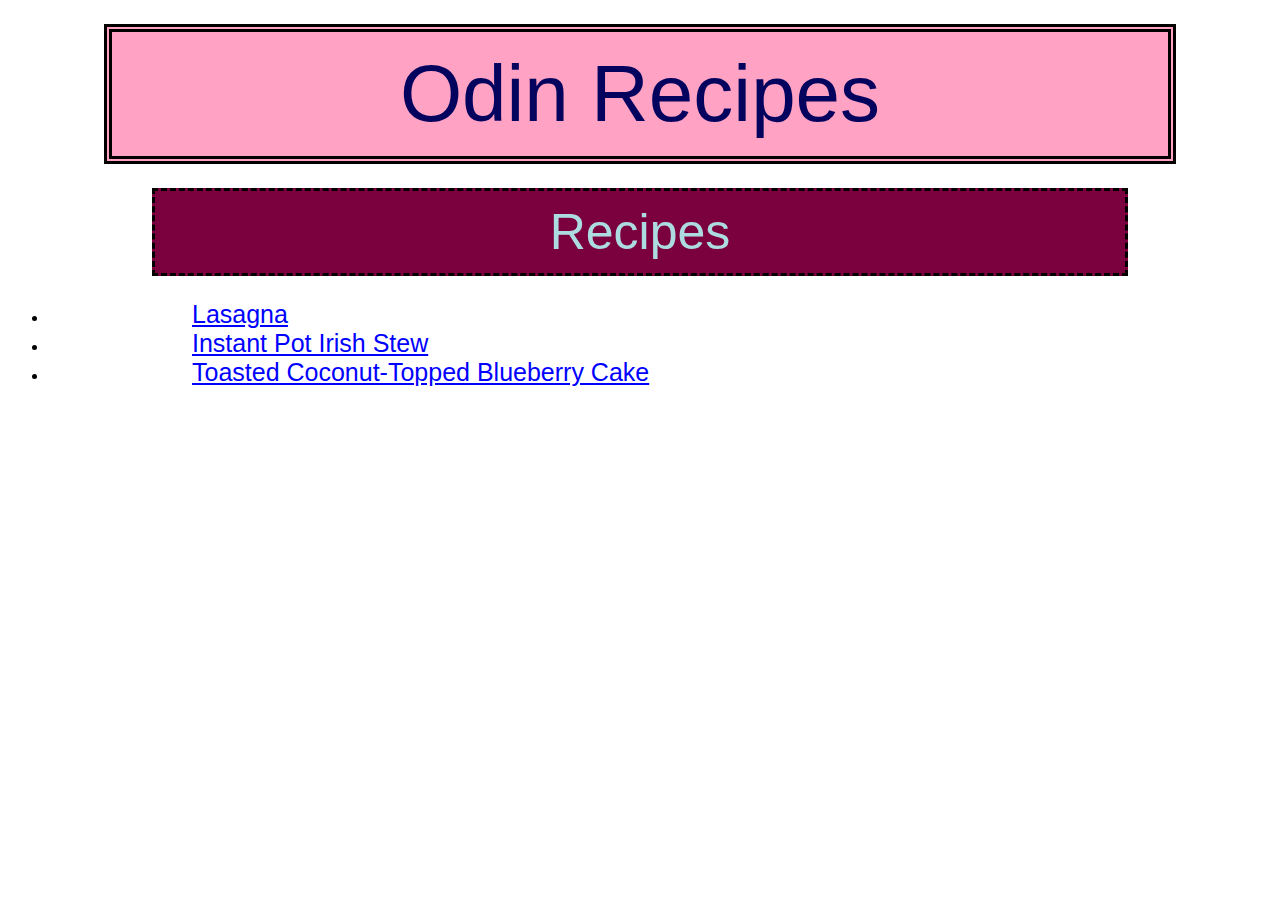
<file: index.html>
<!DOCTYPE html>
<html lang="en">
    <head>
        <meta charset="UTF-8">
        <div id="title" >Odin Recipes</div>
        <link rel="stylesheet" href="styles.css">
    </head>
    <body>
        <div class="subheader">Recipes</div>
        <ul>
            <li><a class="recipe" href="./recipes/lasagna.html">Lasagna</a></li>
            <li><a class="recipe" href="./recipes/irish-stew.html">Instant Pot Irish Stew</a></li>
            <li><a class="recipe" href="./recipes/blueberry-cake.html">Toasted Coconut-Topped Blueberry Cake</a></li>

        </ul>
    </body>
</html>
</file>
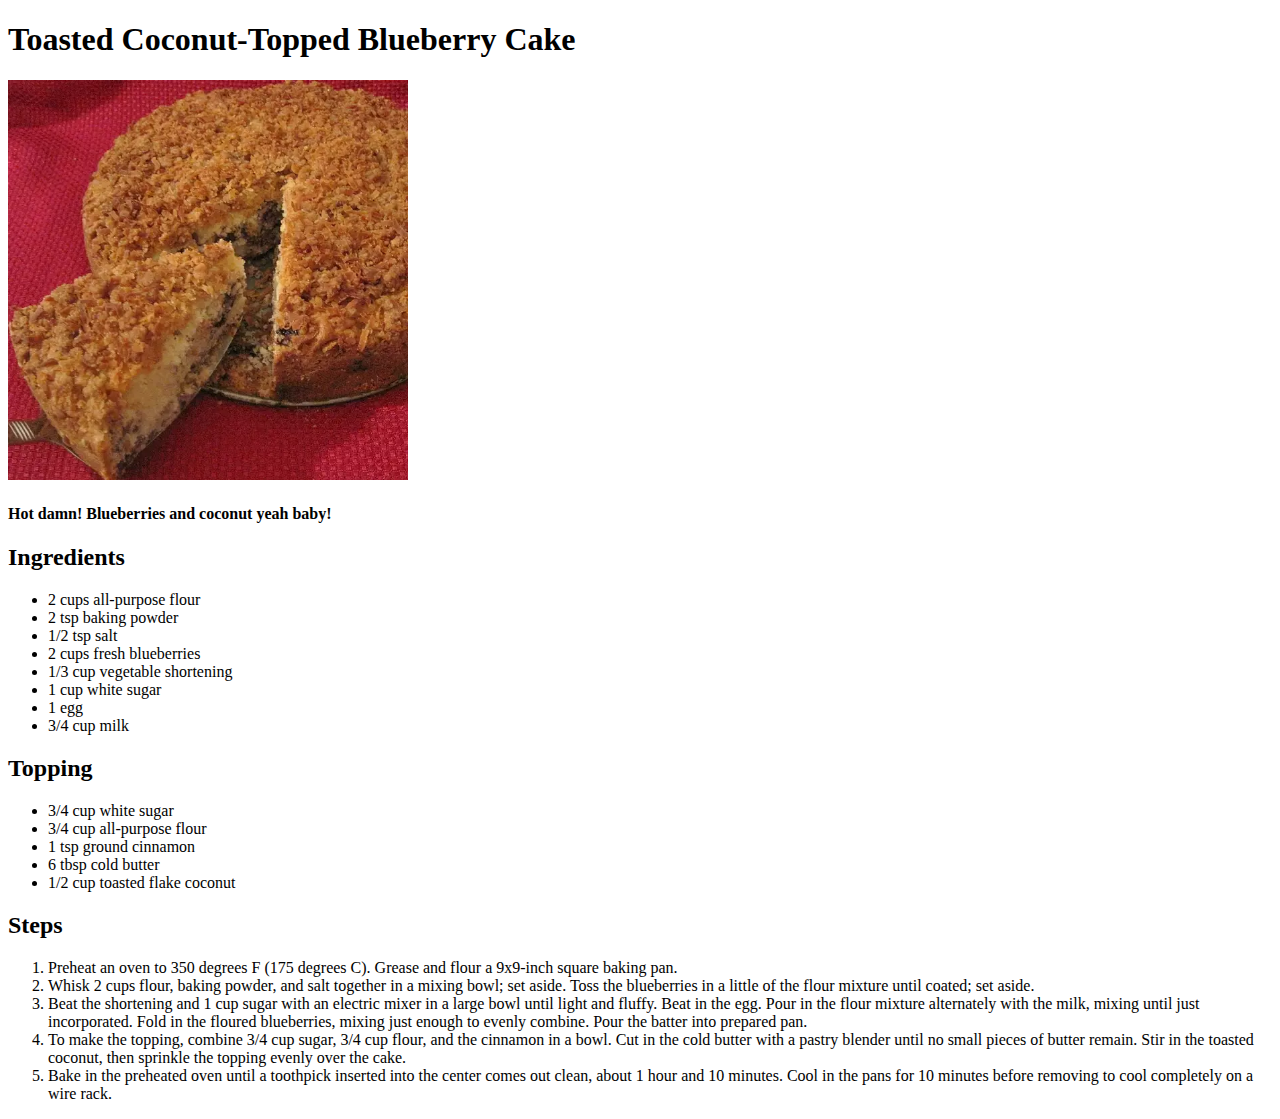
<file: recipes/blueberry-cake.html>
<!DOCTYPE html>
<html lang="en">
    <head>
        <meta charset="UTF-8">
        <title>Toasted Coconut Topped Blueberry Cake</title>
    </head>
    <body>
        <h1>Toasted Coconut-Topped Blueberry Cake</h1>
        <img src="../images-and-links/blueberrycake.webp" width="400">
        <h4>Hot damn! Blueberries and coconut yeah baby!</h4>
        <h2>Ingredients</h2>
        <ul>
            <li>2 cups all-purpose flour</li>
            <li>2 tsp baking powder</li>
            <li>1/2 tsp salt</li>
            <li>2 cups fresh blueberries</li>
            <li>1/3 cup vegetable shortening</li>
            <li>1 cup white sugar</li>
            <li>1 egg</li>
            <li>3/4 cup milk</li>
        </ul>
        <h2>Topping</h2>
        <ul>
            <li>3/4 cup white sugar</li>
            <li>3/4 cup all-purpose flour</li>
            <li>1 tsp ground cinnamon</li>
            <li>6 tbsp cold butter</li>
            <li>1/2 cup toasted flake coconut</li>
        </ul>
        <h2>Steps</h2>
        <ol>
            <li>Preheat an oven to 350 degrees F (175 degrees C). 
            Grease and flour a 9x9-inch square baking pan.</li>
            <li>Whisk 2 cups flour, baking powder, and salt together 
            in a mixing bowl; set aside. Toss the blueberries in a 
            little of the flour mixture until coated; set aside.</li>
            <li>Beat the shortening and 1 cup sugar with an electric 
            mixer in a large bowl until light and fluffy. Beat in the egg. 
            Pour in the flour mixture alternately with the milk, mixing 
            until just incorporated. Fold in the floured blueberries, 
            mixing just enough to evenly combine. Pour the batter into 
            prepared pan.</li>
            <li>To make the topping, combine 3/4 cup sugar, 3/4 cup flour, 
            and the cinnamon in a bowl. Cut in the cold butter with a 
            pastry blender until no small pieces of butter remain. 
            Stir in the toasted coconut, then sprinkle the topping 
            evenly over the cake.</li>
            <li>Bake in the preheated oven until a toothpick inserted 
            into the center comes out clean, about 1 hour and 10 
            minutes. Cool in the pans for 10 minutes before removing to 
            cool completely on a wire rack.</li>
        </ol>
    
    </body>
</html>
</file>
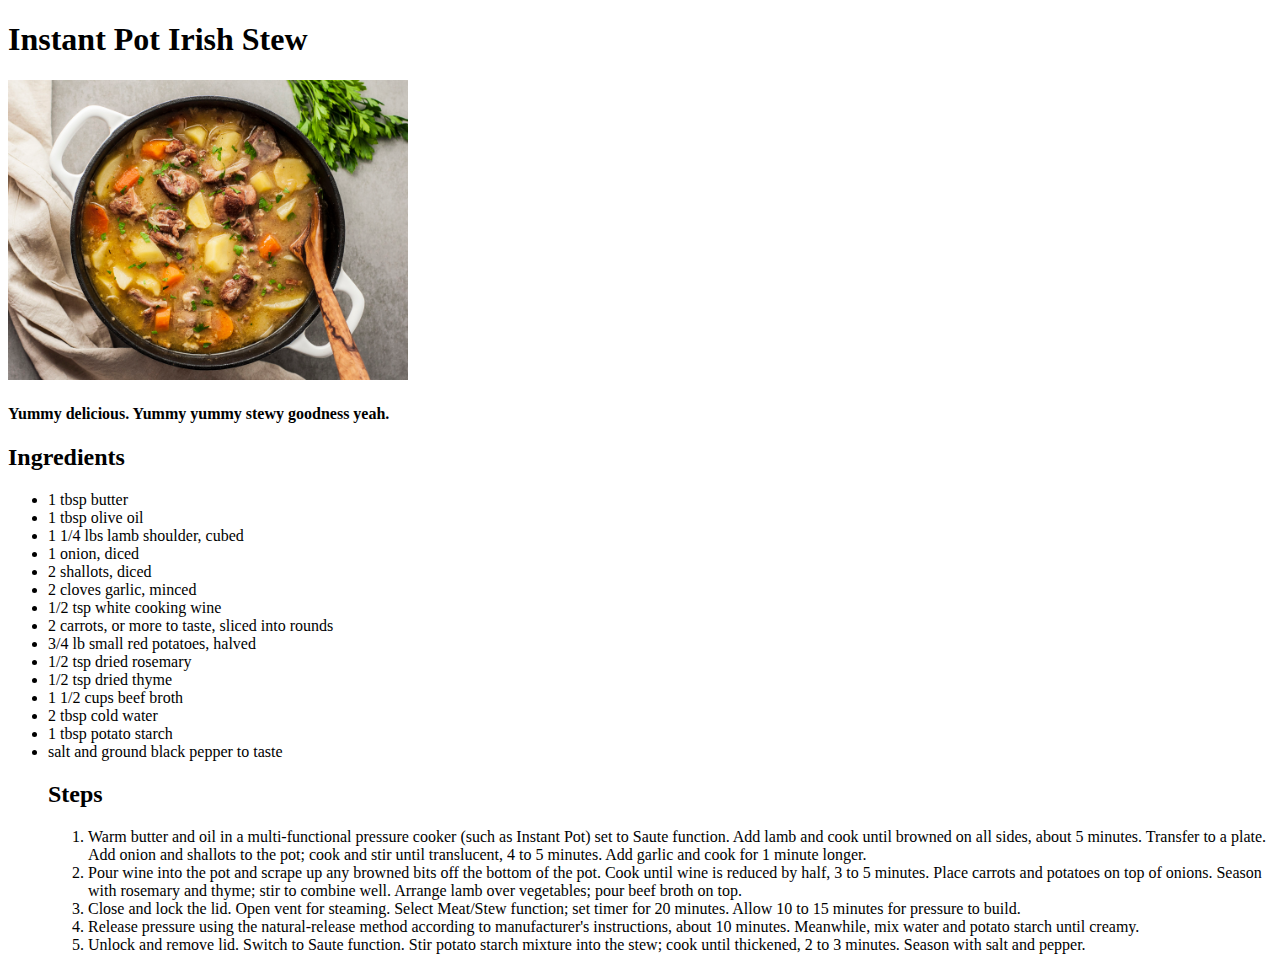
<file: recipes/irish-stew.html>
<!DOCTYPE html>
<html lang="en">
    <head>
        <meta charset="UTF-8">
        <title>Instant Pot Irish Stew</title>
    </head>
    <body>
        <h1>Instant Pot Irish Stew</h1>
        <img src="../images-and-links/irishstew.jpg" width="400">
        <h4>Yummy delicious. Yummy yummy stewy goodness yeah.</h4>
        <h2>Ingredients</h2>
        <ul>
            <li>1 tbsp butter</li>
            <li>1 tbsp olive oil</li>
            <li>1 1/4 lbs lamb shoulder, cubed</li>
            <li>1 onion, diced</li>
            <li>2 shallots, diced</li>
            <li>2 cloves garlic, minced</li>
            <li>1/2 tsp white cooking wine</li>
            <li>2 carrots, or more to taste, sliced into rounds</li>
            <li>3/4 lb small red potatoes, halved</li>
            <li>1/2 tsp dried rosemary</li>
            <li>1/2 tsp dried thyme</li>
            <li>1 1/2 cups beef broth</li>
            <li>2 tbsp cold water</li>
            <li>1 tbsp potato starch</li>
            <li>salt and ground black pepper to taste</li>

        <h2>Steps</h2>
        <ol>
            <li>Warm butter and oil in a multi-functional 
            pressure cooker (such as Instant Pot) set 
            to Saute function. Add lamb and cook until browned 
            on all sides, about 5 minutes. Transfer to a plate. 
            Add onion and shallots to the pot; cook and stir 
            until translucent, 4 to 5 minutes. Add garlic and 
            cook for 1 minute longer.</li>
            <li>Pour wine into the pot and scrape up any browned 
            bits off the bottom of the pot. Cook until wine is reduced 
            by half, 3 to 5 minutes. Place carrots and potatoes on 
            top of onions. Season with rosemary and thyme; stir to combine 
            well. Arrange lamb over vegetables; pour beef broth on top.</li>
            <li>Close and lock the lid. Open vent for steaming. Select 
            Meat/Stew function; set timer for 20 minutes. Allow 10 to 15 minutes 
            for pressure to build.</li>
            <li>Release pressure using the natural-release method according 
            to manufacturer's instructions, about 10 minutes. Meanwhile, 
            mix water and potato starch until creamy.</li>
            <li>Unlock and remove lid. Switch to Saute function. Stir potato 
            starch mixture into the stew; cook until thickened, 2 to 3 minutes. 
            Season with salt and pepper.</li>

        </ol>

        </ul>
    </body>
</html>
</file>
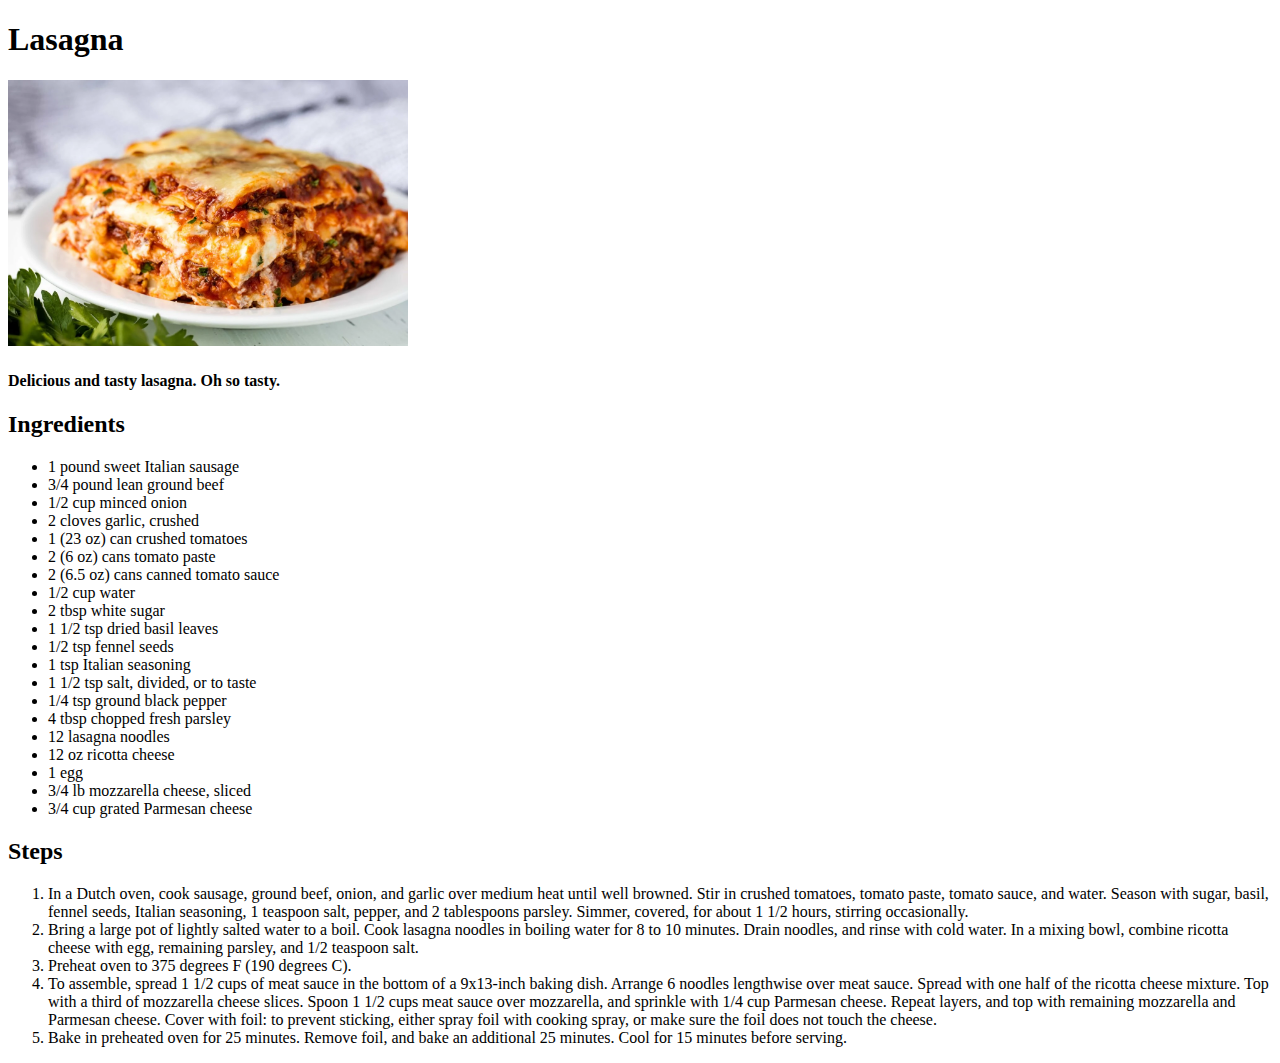
<file: recipes/lasagna.html>
<!DOCTYPE html>
<html lang="en">
    <head>
        <meta charset="UTF-8">
        <title>Lasagna Recipe</title>
    </head>
    <body>
        <h1> Lasagna</h1>
        <img src="../images-and-links/lasagna.webp" width="400">
        <h4>Delicious and tasty lasagna. Oh so tasty.</h>
        <h2>Ingredients</h2>
        <ul>
            <li>1 pound sweet Italian sausage</li>
            <li>3/4 pound lean ground beef</li>
            <li>1/2 cup minced onion</li>
            <li>2 cloves garlic, crushed</li>
            <li>1 (23 oz) can crushed tomatoes</li>
            <li>2 (6 oz) cans tomato paste</li>
            <li>2 (6.5 oz) cans canned tomato sauce</li>
            <li>1/2 cup water</li>
            <li>2 tbsp white sugar</li>
            <li>1 1/2 tsp dried basil leaves</li>
            <li>1/2 tsp fennel seeds</li>
            <li>1 tsp Italian seasoning</li>
            <li>1 1/2 tsp salt, divided, or to taste</li>
            <li>1/4 tsp ground black pepper</li>
            <li>4 tbsp chopped fresh parsley</li>
            <li>12 lasagna noodles</li>
            <li>12 oz ricotta cheese</li>
            <li>1 egg</li>
            <li>3/4 lb mozzarella cheese, sliced</li>
            <li>3/4 cup grated Parmesan cheese</li>
        </ul>

        <h2>Steps</h2>
        <ol>
            <li>In a Dutch oven, cook sausage, ground beef, onion, and garlic 
                over medium heat until well browned. Stir in crushed tomatoes, 
                tomato paste, tomato sauce, and water. Season with sugar, basil,
                fennel seeds, Italian seasoning, 1 teaspoon salt, pepper, and 
                2 tablespoons parsley. Simmer, covered, for about 1 1/2 hours, 
                stirring occasionally.</li>
            <li>Bring a large pot of lightly salted water to a boil. Cook lasagna
                noodles in boiling water for 8 to 10 minutes. Drain noodles, and
                rinse with cold water. In a mixing bowl, combine ricotta cheese 
                with egg, remaining parsley, and 1/2 teaspoon salt.</li>
            <li>Preheat oven to 375 degrees F (190 degrees C).</li>
            <li>To assemble, spread 1 1/2 cups of meat sauce in the bottom of a 
                9x13-inch baking dish. Arrange 6 noodles lengthwise over meat sauce. 
                Spread with one half of the ricotta cheese mixture. Top with a third 
                of mozzarella cheese slices. Spoon 1 1/2 cups meat sauce over mozzarella, 
                and sprinkle with 1/4 cup Parmesan cheese. Repeat layers, and top with 
                remaining mozzarella and Parmesan cheese. Cover with foil: to prevent 
                sticking, either spray foil with cooking spray, or make sure the foil 
                does not touch the cheese.</li>
            <li>Bake in preheated oven for 25 minutes. Remove foil, and bake an additional 
                25 minutes. Cool for 15 minutes before serving.</li>

        </ol>
    </body>
</html>
</file>
<file: styles.css>
#title {
    font-size: 80px;
    font-family: 'Segoe UI', Tahoma, Geneva, Verdana, sans-serif;
    text-align: center;
    background-color: rgb(255, 162, 195);
    color: rgb(4, 4, 95);
    width: 0px auto;
    padding: 16px 8px;
    margin: 24px 96px;
    border-width: 8px;
    border-color: black;
    border-style: double;
}
.subheader {
    font-size: 50px;
    font-family: 'Segoe UI', Tahoma, Geneva, Verdana, sans-serif;
    background-color: rgb(122, 1, 62);
    color: rgb(173, 220, 223);
    text-align: center;
    width: 0px auto;
    padding: 12px 4px;
    margin: 24px 144px;
    border-width: 3px;
    border-color: black;
    border-style: dashed;
}
.recipe {
    font-family: 'Segoe UI', Tahoma, Geneva, Verdana, sans-serif;
    font-size: 25px;
    color: blue;
    padding-left: 144px;
}
</file>
